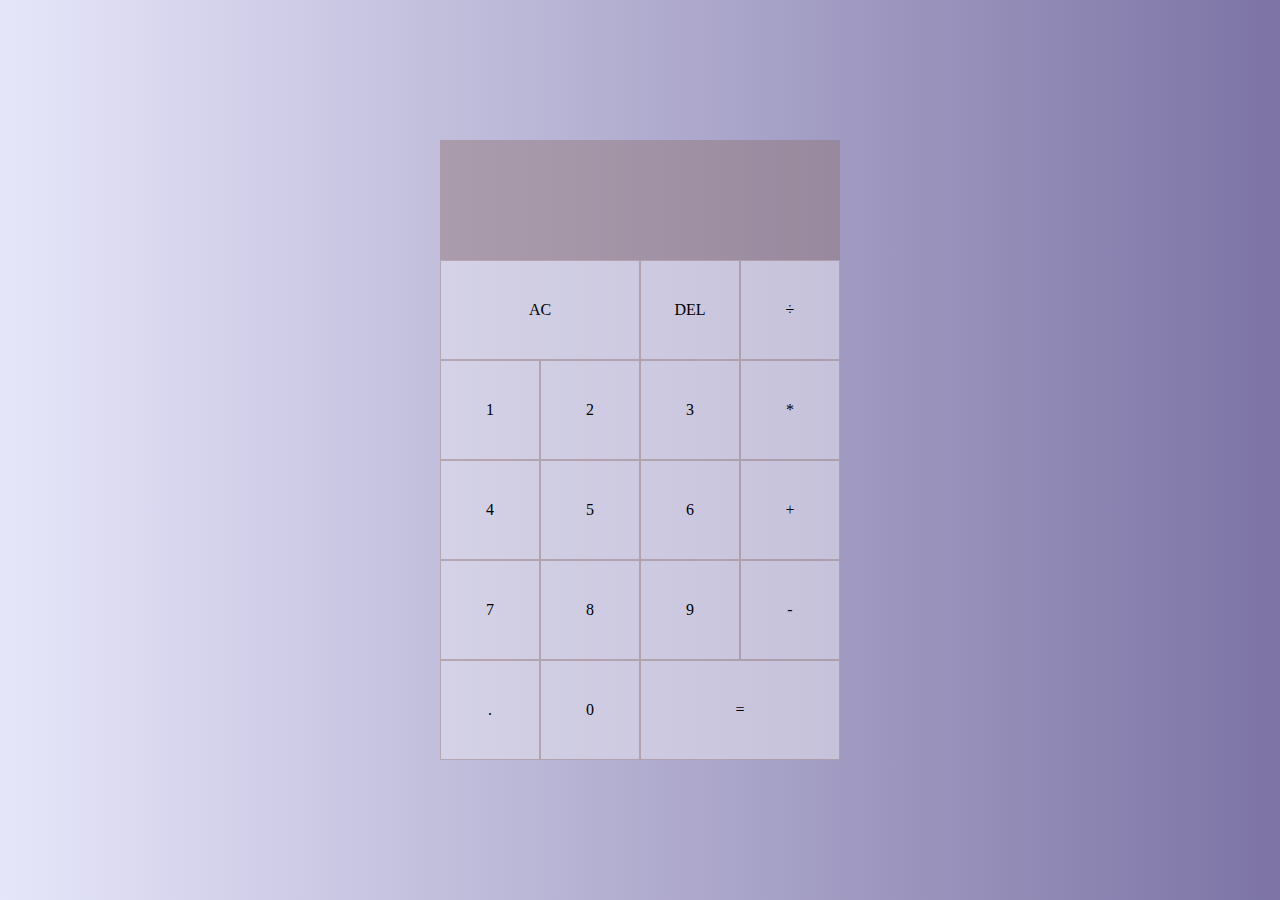
<file: Calculator Mockup with JS/index.html>
<!DOCTYPE html>

<html>
    <head>
        <meta charset="utf-8">
        <meta http-equiv="X-UA-Compatible" content="IE=edge">
        <title>Calculator</title>
        <meta name="description" content="">
        <meta name="viewport" content="width=device-width, initial-scale=1">
        <link rel="stylesheet" href="style.css">
    </head>
    <body>
       
        <div class="calculator-grid">
            <div class="output">
                <div data-previous-operand class="previous-operand"></div>
                    <div data-current-operand class="current-operand"></div>
            </div>
            <button data-all-clear class="span-two">AC</button>
            <button data-delete>DEL</button>
            <button data-operation>÷</button>
            <button data-number>1</button>
            <button data-number>2</button>
            <button data-number>3</button>
            <button data-operation>*</button>
            <button data-number>4</button>
            <button data-number>5</button>
            <button data-number>6</button>
            <button data-operation>+</button>
            <button data-number>7</button>
            <button data-number>8</button>
            <button data-number>9</button>
            <button data-operation>-</button>
            <button data-number>.</button>
            <button data-number>0</button>
            <button data-equals class="span-two">=</button>
        </div>












        <script src="app.js" async defer></script>
    </body>
</html>
</file>
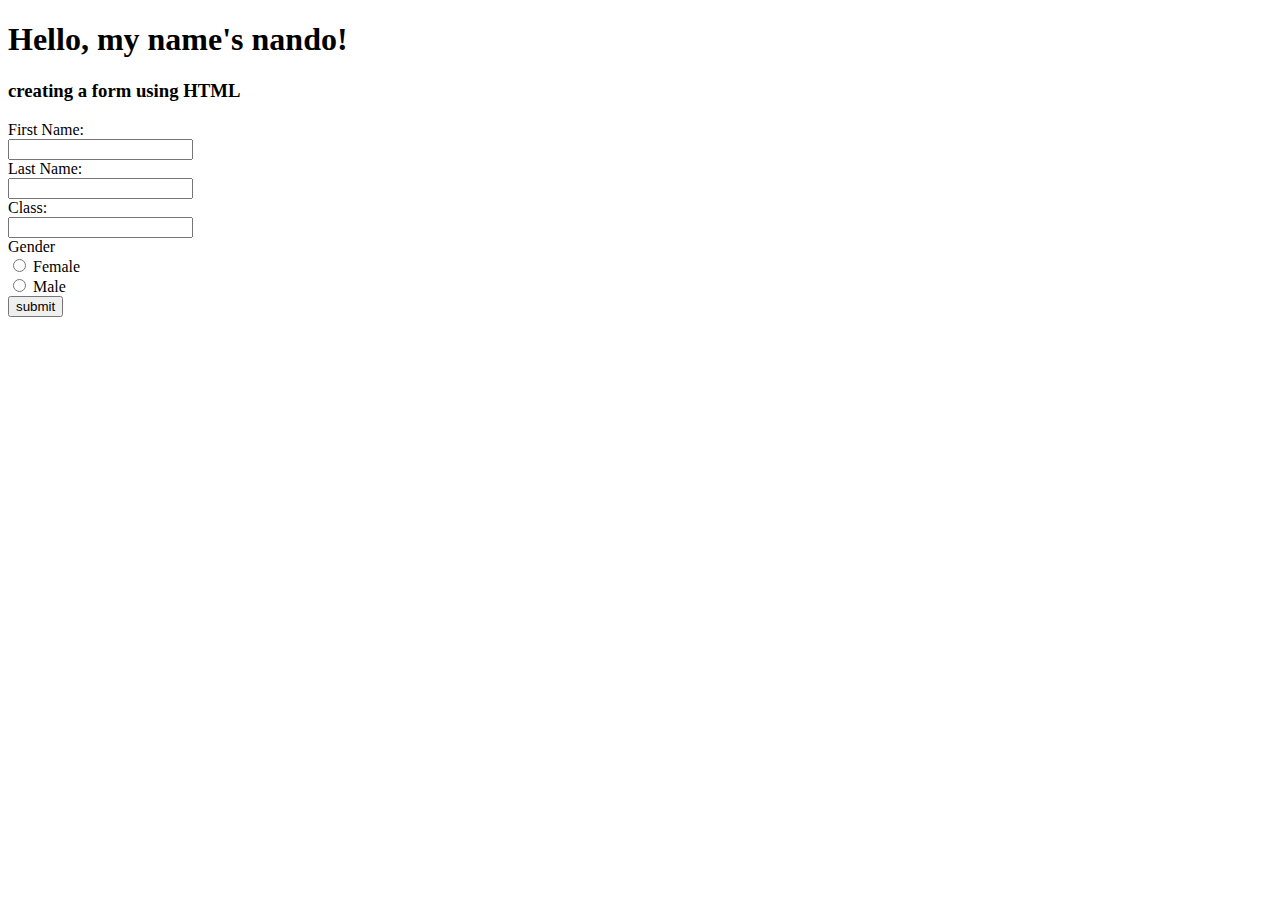
<file: Day 3/Practicing/index.html>
<!DOCTYPE html>
<html>
    
    <body>
        <h1><span>H</span>ello, <span>m</span>y <span>n</span>ame's <span>n</span>ando!</h1>
        
        <span{
            Color:red;
            font-size:50pt;
            font-family:arial;
        }
        <p>

        </p>
        <form>
            <h3>creating a form using HTML</h3>
            First Name: <br>
            <input type="text" name="firstname"> <br>
            Last Name: <br>
            <input type="text" name="lastname"> <br>
            Class: <br>
            <input type="text" name="class"> <br>
            Gender <br>
            <input type="radio" name="gender" value="Female">
                        Female <br>
            <input type="radio" name="gender" value="Male">
                        Male <br>
            <input type="button" name="submit" value="submit">

        </form>
    </body>
</html>
</file>
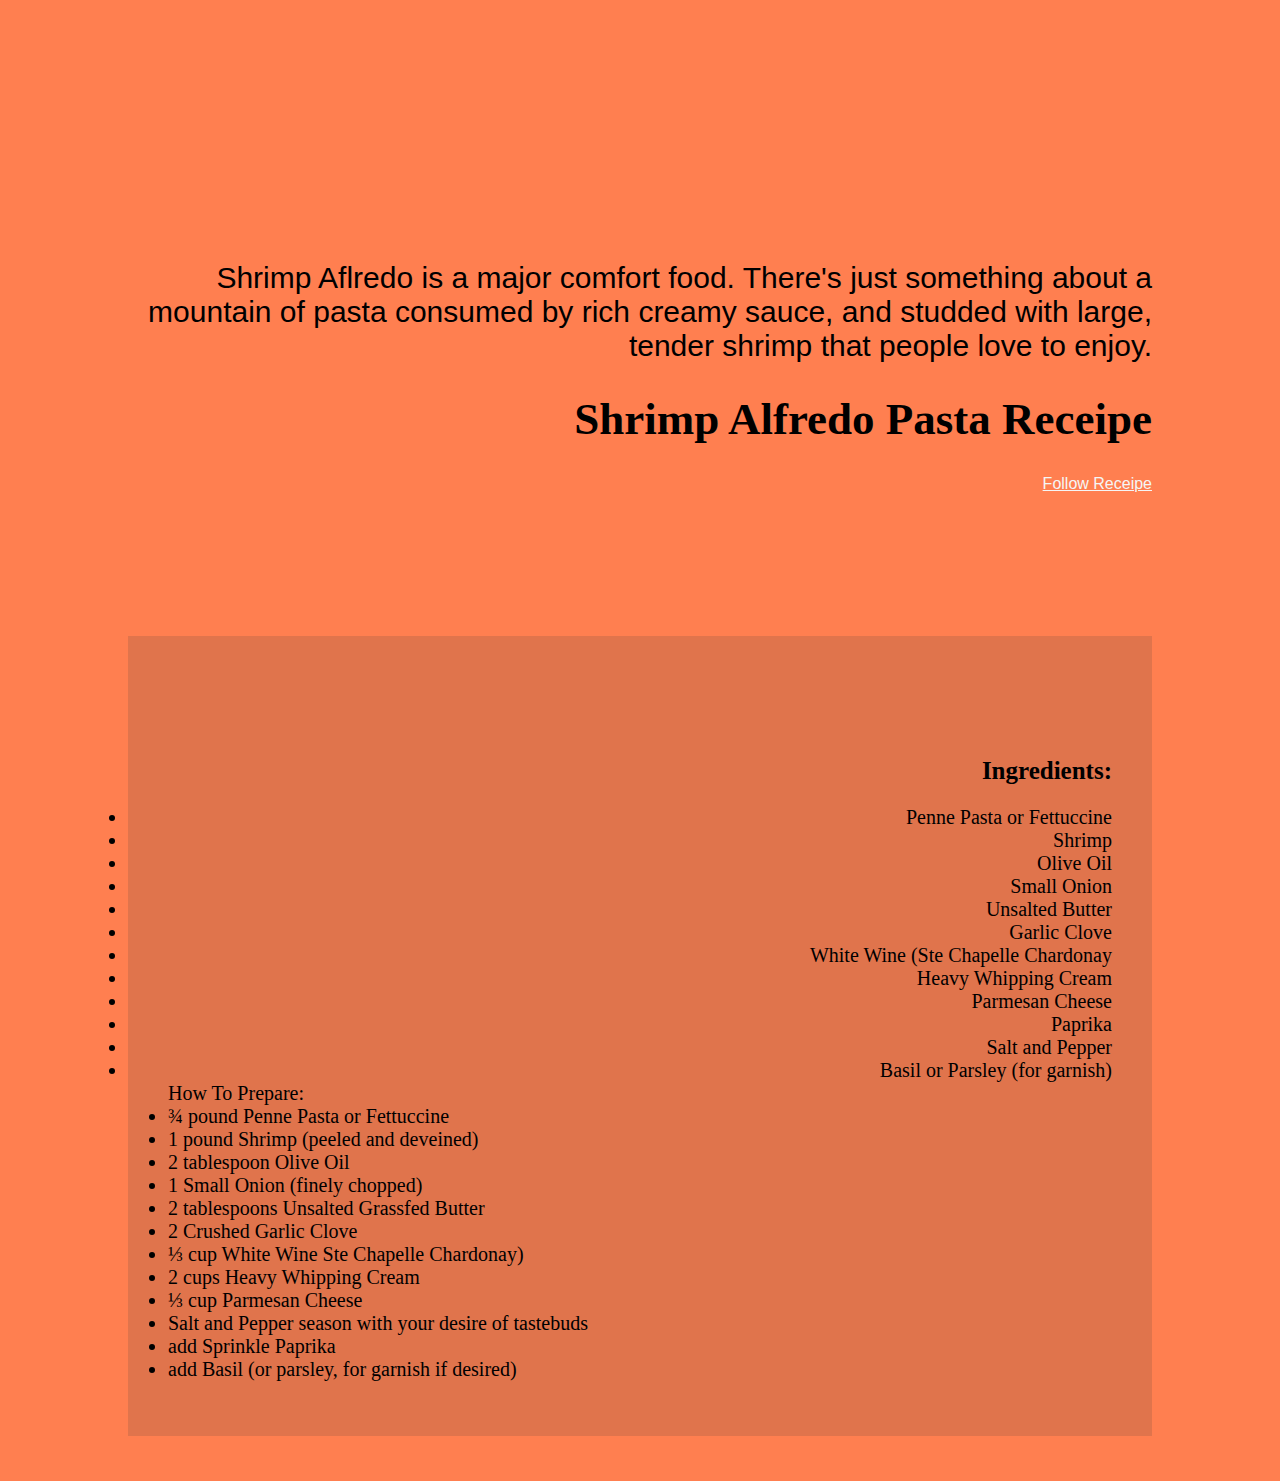
<file: Finish Work-Shrimp Receipe/Shrimp Receipe/index.html>
<!DOCTYPE html>

<html>
    <head>
        <meta charset="utf-8">
        <meta http-equiv="X-UA-Compatible" content="IE=edge">
        <title>SHRIMP PASTA</title>
        <meta name="description" content="">
        <meta name="viewport" content="width=device-width, initial-scale=1">
        <link rel="stylesheet" href="style.css">
    </head>
    <body>
        
    <div class="container">
        
    <header> 
        
    </header>

          
        <nav>

        </nav>
        
    <main> 
        
        <p>Shrimp Aflredo is a major comfort food. There's just something about a mountain of pasta consumed by rich creamy sauce, and studded with large, tender shrimp that people love to enjoy.</p>


        <h1>Shrimp Alfredo Pasta Receipe</h1>
        
        

        <a href="https://natashaskitchen.com/creamy-shrimp-alfredo-pasta-recipe/">Follow Receipe</a>

       
        
        
        






    </main>

       


        <footer><div class="stepcontainer"
        <ul> <h2>Ingredients:</h2>
        <li>Penne Pasta or Fettuccine</li>
            <li>Shrimp</li>
            <li>Olive Oil</li>
            <li>Small Onion</li>
            <li>Unsalted Butter</li>
            <li>Garlic Clove</li>
            <li>White Wine (Ste Chapelle Chardonay</li>
            <li>Heavy Whipping Cream</li>
            <li>Parmesan Cheese</li>
            <li>Paprika</li>
            <li>Salt and Pepper</li>
            <li>Basil or Parsley (for garnish)

        </li>
        </ul>
    </div>
    
    <div class="stepcontainer2"
        
        <h2>How To Prepare:</h2>
        <li class="steps">¾ pound Penne Pasta or Fettuccine
        
        <li class="steps">1 pound Shrimp (peeled and deveined)</li>
        <li class="steps">2 tablespoon Olive Oil</li>
        <li class="steps">1 Small Onion (finely chopped)</li>
        <li class="steps">2 tablespoons Unsalted Grassfed Butter</li>
        <li class="steps">2 Crushed Garlic Clove</li>
        <li class="steps">⅓ cup White Wine Ste Chapelle Chardonay)</li>
        <li class="steps">2 cups Heavy Whipping Cream</li>
        <li class="steps">⅓ cup Parmesan Cheese</li>
        <li class="steps">Salt and Pepper season with your desire of tastebuds</li>
        <li class="steps">add Sprinkle Paprika</li>
        <li class="steps">add Basil (or parsley, for garnish if desired)</li>
        
</footer>
    
</body>
</html>
</file>
<file: Calculator Mockup with JS/style.css>
*, *::before, *::after {
    box-sizing: border-box;
    font-family: 'Franklin Gothic Medium', 'sans-serif';
    font-weight: normal;
}

body {
    padding: 0;
    margin: 0;
    background: linear-gradient(to right, lavender, rgba(75, 63, 131, 0.726) )
}

.calculator-grid {
    display: grid;
    justify-content: center;
    align-content: center;
    min-height: 100vh;
    grid-template-columns: repeat(4, 100px);
    grid-template-rows: minmax(120px, auto) repeat(5, 100px);
}

.calculator-grid > button {
    cursor: pointer;
    font-size: 1rem;
    border: 1px solid rgba(143, 115, 115, 0.459);
    outline: none;
    background-color: rgba(228, 225, 238, 0.548);
    /* border-radius: 30px; */
}

.calculator-grid > button:hover {
    background-color: rgba(245, 245, 245, 0.9);
}

.span-two {
    grid-column: span 2;
}

.output {
    grid-column: 1 / -1;
    background-color: rgba(143, 115, 115, 0.459);
    /*border-radius: 30px;*/
    display: flex;
    align-items: flex-end;
    justify-content: space-around;
    flex-direction: column;
    padding: 10px;
    word-wrap: break-word;
    word-break: break-all;
}

.output .previous-operand {
    color: rgba(255, 255, 255, .75);
    font-size: 1.5rem;
}

.output .current-operand {
    color: whitesmoke;
    font-size: 2.5rem;
}
</file>
<file: Finish Work-Shrimp Receipe/Shrimp Receipe/style.css>
html{
    height: 100%;
}
body{
    background-color:coral;
    background-image: url(https://natashaskitchen.com/wp-content/uploads/2014/02/Creamy-Shrimp-Alfredo-Pasta-5.jpg);
    background-size: cover;
    background-repeat: no-repeat;
    background-position: center;
}

.container{
    margin-left: auto;
    margin-right: auto;
    width: 1024px;
   

}
 
header{
    
    height:118px;
    text-align: right;
}

nav{
    
    padding:40px;
    
}

main{
   
    height:400px;
    text-align: right;
    color:black;
    font-size: 16px;
}

footer{
    background-color: rgba(58, 57, 57, 0.158);
    height: 800px;
}
h1{
    font-size: 45px;
    color:black;
    font-family: none;
}
h2{
    font-size: 25px;
    color:black;
    font-family: none;
}
 p{
    font-size: 30px;
    color: black;
    font-family: Arial, Helvetica, sans-serif;
    padding-top: 25px;
 }

 a{
    color: whitesmoke;
    font-family: Arial, Helvetica, sans-serif;
 }

 .stepcontainer{
    font-size: 20px;
    color: black;
    text-align: right;
    padding-right: 40px;
    padding-top: 100px;
    

 }
 
 .stepcontainer2{
    font-size: 20px;
    color: black;
    text-align: justify;
    padding-left: 40px;
    padding-bottom: 100px;
 }
</file>
